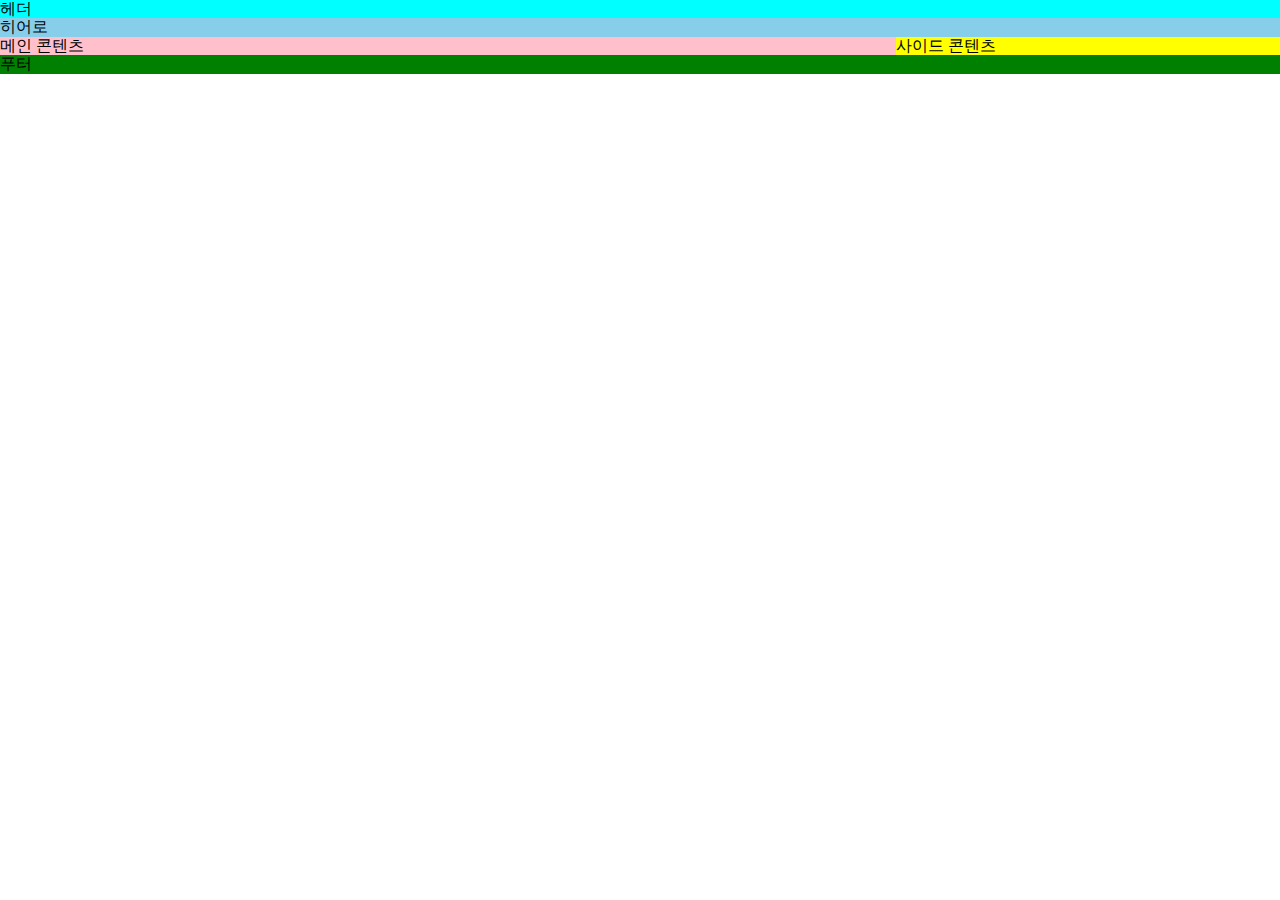
<file: Fastcampus_Web_Basic_and_Frontend_Basic/Chapter03/Chapter03_10/index.html>
<!DOCTYPE html>
<html lang="en">
  <head>
    <meta charset="UTF-8" />
    <meta name="viewport" content="width=device-width, initial-scale=1.0" />
    <meta http-equiv="X-UA-Compatible" content="ie=edge" />
    <link rel="stylesheet" href="./normalize.css" />
    <link rel="stylesheet" href="./style.css" />
    <title>The Web framework for perfectionists with deadlines | Django</title>
  </head>
  <body>
    <header class="header">헤더</header>
    <main class="main">
      <div class="hero-section">히어로</div>
      <div class="main-content">메인 콘텐츠</div>
      <div class="side-content">사이드 콘텐츠</div>
    </main>
    <footer class="footer">푸터</footer>
  </body>
</html>
</file>
<file: Fastcampus_Web_Basic_and_Frontend_Basic/Chapter03/Chapter03_10/style.css>
/* '*'는 모든 요소를 선택해주는 선택자
*::before
*::after
가상요소를 설정한다.
*{

} */

*,
*::before,
*::after {
  box-sizing: border-box;
}
.header {
  background: aqua;
}
.hero-section {
  background: skyblue;
}
.main-content {
  float: left;
  width: 70%;
  background: pink;
}
.side-content {
  float: right;
  width: 30%;
  background: yellow;
}
.footer {
  background: green;
}
</file>
